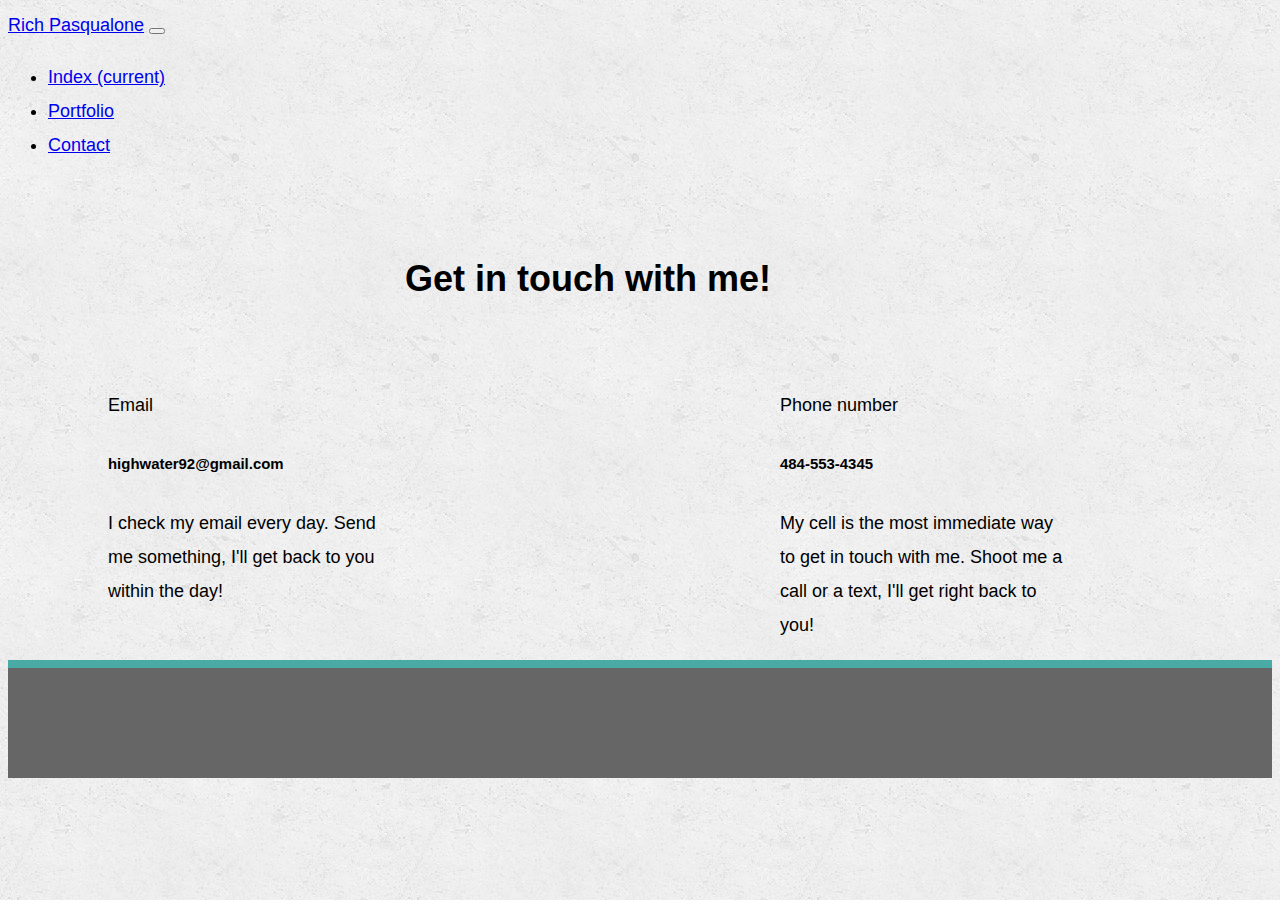
<file: contact.html>
<!DOCTYPE html>
<html lang="en">
<head>
    <meta charset="UTF-8">
    <link rel="stylesheet" href="https://stackpath.bootstrapcdn.com/bootstrap/4.2.1/css/bootstrap.min.css" integrity="sha384-GJzZqFGwb1QTTN6wy59ffF1BuGJpLSa9DkKMp0DgiMDm4iYMj70gZWKYbI706tWS" crossorigin="anonymous">
    <meta name="viewport" content="width=device-width, initial-scale=1, shrink-to-fit=no">
    <link rel="stylesheet" type="text/css" href="style(1).css">
    <title>Document</title>
</head>
<body>
        <nav class="navbar navbar-expand-lg navbar-light bg-light">
                <a class="navbar-brand" href="index.html">Rich Pasqualone</a>
                <button class="navbar-toggler" type="button" data-toggle="collapse" data-target="#navbarNav" aria-controls="navbarNav" aria-expanded="false" aria-label="Toggle navigation">
                  <span class="navbar-toggler-icon"></span>
                </button>
                <div class="collapse navbar-collapse" id="navbarNav">
                  <ul class="navbar-nav">
                    <li class="nav-item active">
                      <a class="nav-link" href="index.html">Index <span class="sr-only">(current)</span></a>
                    </li>
                    <li class="nav-item">
                      <a class="nav-link" href="portfolio.html">Portfolio</a>
                    </li>
                    <li class="nav-item">
                      <a class="nav-link" href="contact.html">Contact</a>
                    </li>
                  </ul>
                </div>
              </nav>

              <div class="card">
                    <div class="card-body">
                        <h1 class="contact-header">Get in touch with me!</h1>

                        <br><br>

                        <div class="card bg-light mb-3" style="max-width: 18rem;" id="card-1">
                          <div class="card-header">Email</div>
                          <div class="card-body">
                            <h5 class="card-title">highwater92@gmail.com</h5>
                            <p class="card-text">I check my email every day. Send me something, I'll get back to you within the day!</p>
                          </div>
                        </div>
                    
                
               
                <div class="card bg-light mb-3" style="max-width: 18rem;" id="card-2">
                  <div class="card-header">Phone number</div>
                  <div class="card-body">
                    <h5 class="card-title">484-553-4345</h5>
                    <p class="card-text">My cell is the most immediate way to get in touch with me. Shoot me a call or a text, I'll get right back to you!</p>
                  </div>
                </div>
              </div>
            </div>
                 
                <footer>
                        <div class="container">
                    
                        </div>
                      </footer>
</body>
</html>
</file>
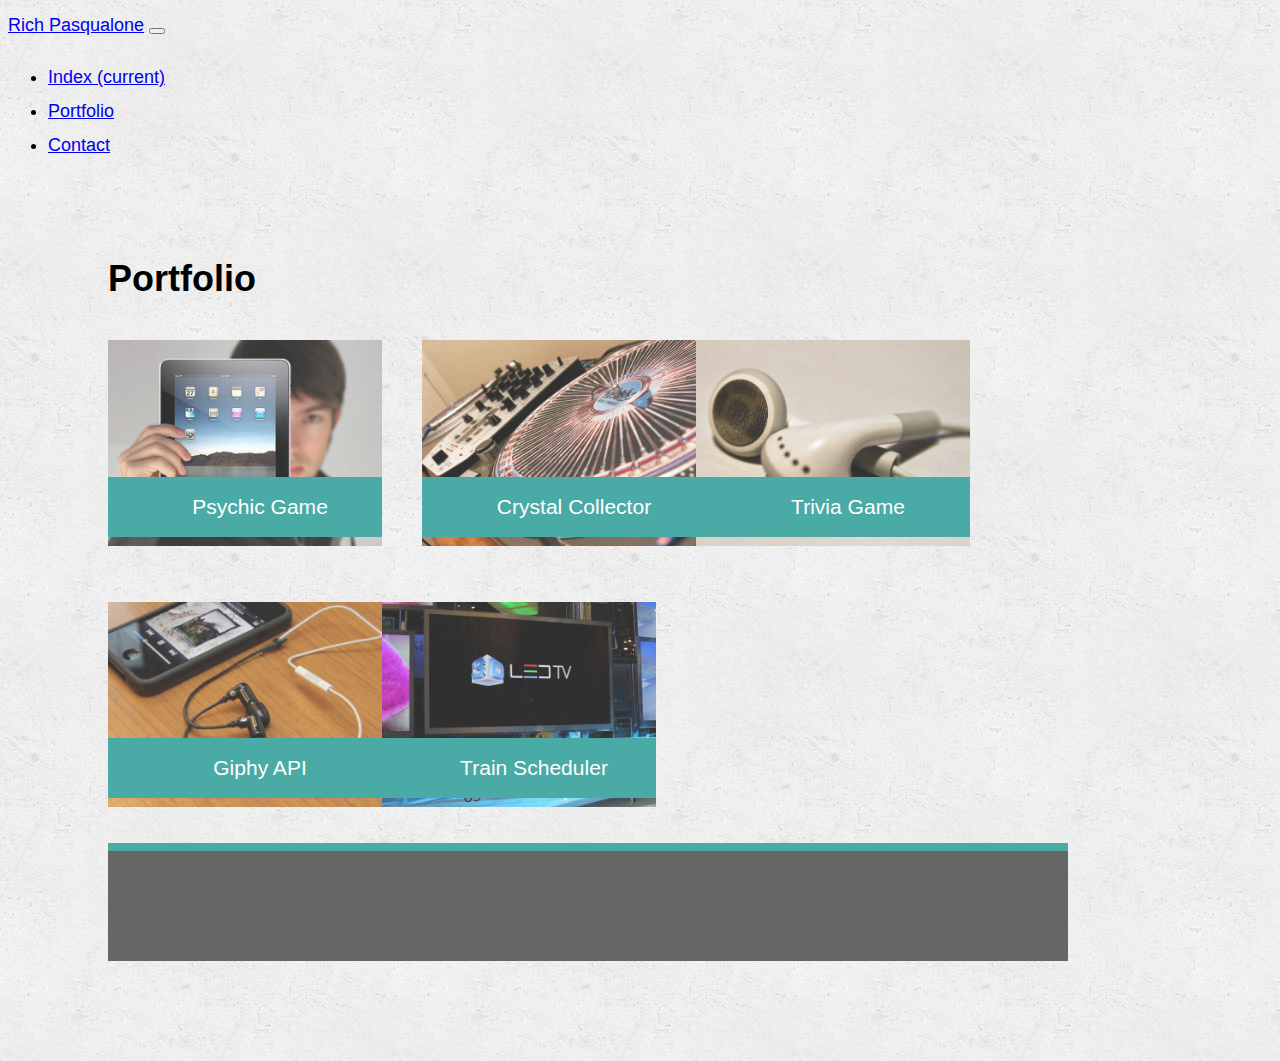
<file: portfolio.html>
<!DOCTYPE html>
<html lang="en">
<head>
    <meta charset="UTF-8">
    <link rel="stylesheet" href="https://stackpath.bootstrapcdn.com/bootstrap/4.2.1/css/bootstrap.min.css" integrity="sha384-GJzZqFGwb1QTTN6wy59ffF1BuGJpLSa9DkKMp0DgiMDm4iYMj70gZWKYbI706tWS" crossorigin="anonymous">
    <meta name="viewport" content="width=device-width, initial-scale=1, shrink-to-fit=no">
    <link rel="stylesheet" type="text/css" href="style(1).css">
    <title>Document</title>
</head>
<body>
        <nav class="navbar navbar-expand-lg navbar-light bg-light">
                <a class="navbar-brand" href="index.html">Rich Pasqualone</a>
                <button class="navbar-toggler" type="button" data-toggle="collapse" data-target="#navbarNav" aria-controls="navbarNav" aria-expanded="false" aria-label="Toggle navigation">
                  <span class="navbar-toggler-icon"></span>
                </button>
                <div class="collapse navbar-collapse" id="navbarNav">
                  <ul class="navbar-nav">
                    <li class="nav-item active">
                      <a class="nav-link" href="index.html">Index <span class="sr-only">(current)</span></a>
                    </li>
                    <li class="nav-item">
                      <a class="nav-link" href="portfolio.html">Portfolio</a>
                    </li>
                    <li class="nav-item">
                      <a class="nav-link" href="contact.html">Contact</a>
                    </li>
                  </ul>
                </div>
              </nav>
    
              <div class="card">
                    <div class="card-body">
                        

                        <div id="main-container" class="container">
                                <section class="main-section">
                                  <h1>Portfolio</h1>
                            
                                  <div class="work">
                                      <a href="https://rpasqualone7.github.io/Psychic-Game/">
                                    <img src="technics-q-c-640-480-1.jpg" alt="Psychic Game">
                                    </a>
                            
                                    <h3>Psychic Game</h3>
                                  </div>
                                  <div class="work">
                                      <a href="https://rpasqualone7.github.io/unit-4-game/">
                                    <img src="technics-q-c-640-480-2.jpg" alt="Crystal Collector">
                                  </a>
                                
                            
                                    <h3>Crystal Collector</h3>
                                  </div>
                                  <div class="work">          
                                    <a href="https://rpasqualone7.github.io/TriviaGame/">                         
                                    <img src="technics-q-c-640-480-5.jpg" alt="Trivia Game">
                                  </a>  
                                   
                                    <h3>Trivia Game</h3>
                                  </div>
                                  <div class="work">
                                    <a href="https://rpasqualone7.github.io/GiphyAPI/">
                                    <img src="technics-q-c-640-480-7.jpg" alt="Rutgers Info Widget">
                                    </a>
                                    <h3>Giphy API</h3>
                                  </div>
                                  <div class="work">
                                    <a href="https://rpasqualone7.github.io/Train-Scheduler/">
                                    <img src="technics-q-c-640-480-9.jpg" alt="Rock Paper Scissors">
                                      </a>
                                    <h3>Train Scheduler</h3>
                                  </div>

                    </div>
                </div>

                <footer>
                        <div class="container">
                    
                        </div>
                      </footer>
</body>
</html>
</file>
<file: style(1).css>
body {
    background: url(concrete_seamless.png);
    font-family: Arial, "Helvetica Neue", Helvetica, sans-serif;
    font-size: 18px;
    line-height: 34px;
}

.card {
    max-width: 960px;
    margin: 100px
}

footer {
    padding: 30px 0;
    clear: both;
    font-size: 12px;
    color: #ffffff;
    color: #cccccc;
    text-align: center;
    background: #666666;
    border-top: 8px solid #4aaaa5;
    height: 50px;
}


.work {
    position: relative;
    float: left;
    width: 274px;
    margin: 20px 0 25px;
    overflow: auto;
  }
  
  .work:nth-child(even) {
    margin-right: 40px;
  }
  
  .work img {
    width: 100%;
    border: 0 none;
    opacity: 0.8;
  }
  
  .work h3 {
    position: absolute;
    bottom: 20px;
    width: 100%;
    padding: 15px;
    margin-bottom: 0;
    font-weight: 300;
    line-height: 30px;
    color: #ffffff;
    text-align: center;
    background: #4aaaa5;
    border-bottom: 0;
  }
  
  #auth-image {
    float: left;
    width: 200px;
    height: auto;
    margin-top: 10px;
    margin-right: 25px;
  }

  .contact-header{
    text-align: center
  }

  #card-1{
    margin: 0px;
    float: left
  }

  #card-2{
    margin: 0px;
    float: right
  }

@media screen and (max-width: 980px) {
    nav {
      margin-right: 5px;
    }
   }
 
   @media screen and (max-width: 768px) {
     .main-section,
     .sidebar{
       max-width: 100%;
     }
     #main-container {
       overflow: auto;
     }
     .work{
       width: 47%;

       margin-bottom: 10px;
     }
     .work:nth-child(even) {
       margin-right: 0;
     }
     .work:nth-child(odd) {
       float: right;
     }
     #auth-image {
       width: 50%;
     }
     .sidebar {
       margin-bottom: 40px;
     }
   }
  
   @media screen and (max-width: 640px) {
  
     header .container {
       padding: 0;
     }
     #main-container {
       padding-top: 0;
     }
     .work,
     #auth-image{
       width: 100%;
     }
     nav {
       width: 100%;
       margin: 15px 0;
       text-align: center;
     }
     nav a {
       width: 30%;
       padding-left: 0;
       margin-left: 0;
     }
   }
</file>
